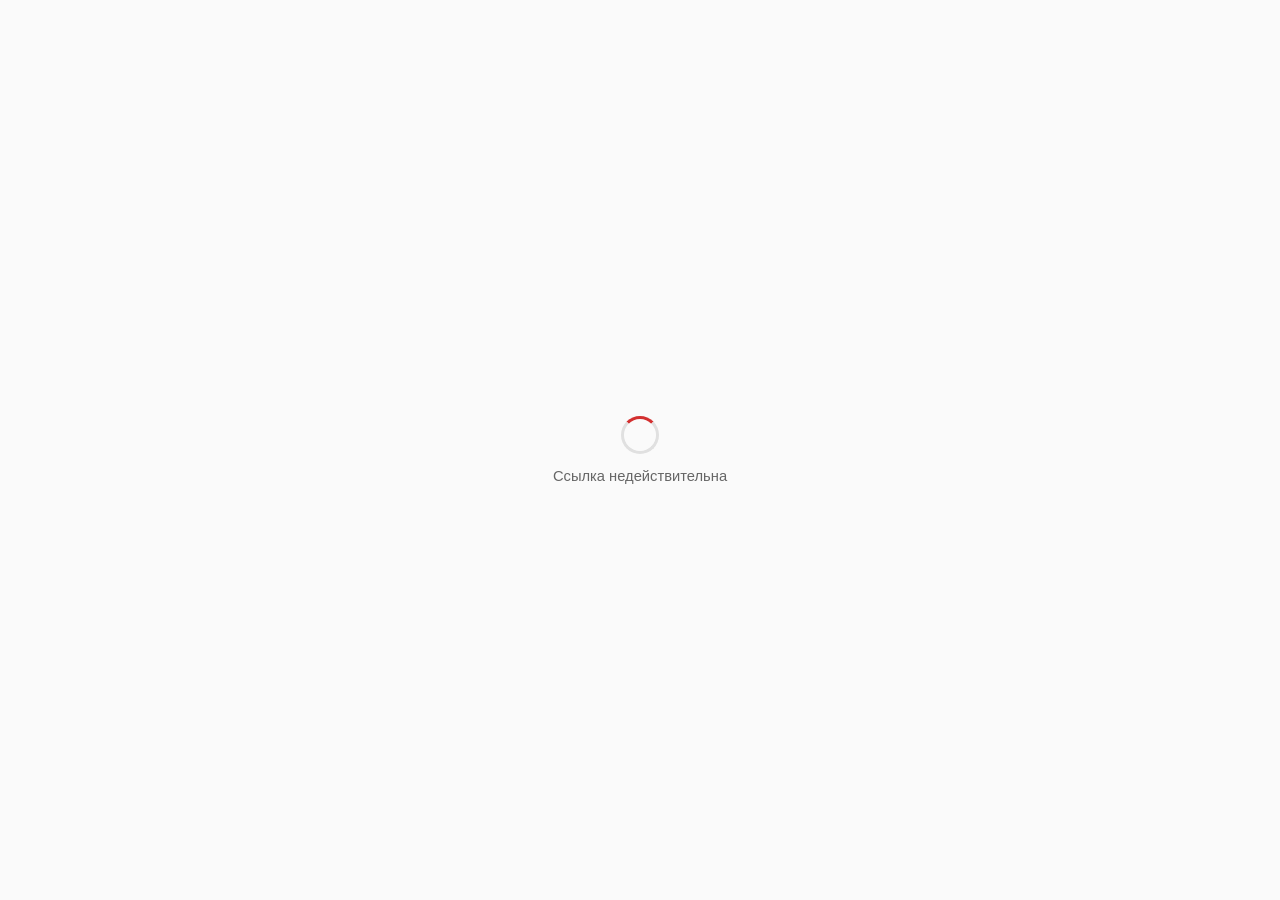
<file: supplier-menu.html>
<!DOCTYPE html>
<html lang="ru">
<head>
<meta charset="UTF-8">
<meta name="viewport" content="width=device-width, initial-scale=1.0">
<meta http-equiv="Cache-Control" content="no-cache, no-store, must-revalidate">
<meta http-equiv="Pragma" content="no-cache">
<meta http-equiv="Expires" content="0">
<title>Прайс-лист</title>
<link rel="icon" href="data:image/svg+xml,%3Csvg xmlns='http://www.w3.org/2000/svg' viewBox='0 0 24 24'%3E%3Cpath fill='%23d32f2f' d='M11 2H13V8H18V21H6V8H11V2Z'/%3E%3C/svg%3E">
<style id="dynamic-styles"></style>
<style>
  * { margin: 0; padding: 0; box-sizing: border-box; }
  :root {
    --vm-header-bg: #d32f2f;
    --vm-accent: #d32f2f;
    --vm-text: #1a1a1a;
    --vm-bg: #fafafa;
    --vm-border: #e0e0e0;
    --vm-muted: #666;
  }
  [data-theme="dark"] {
    --vm-text: #e0e0e0;
    --vm-bg: #1a1a2e;
    --vm-border: #2a2a4a;
    --vm-muted: #888;
  }
  html, body {
    font-family: -apple-system, BlinkMacSystemFont, "Segoe UI", Roboto, "Helvetica Neue", Arial, sans-serif;
    font-size: 16px;
    color: var(--vm-text);
    background: var(--vm-bg);
    -webkit-tap-highlight-color: transparent;
  }
  /* Boot splash */
  #boot-splash {
    position: fixed; inset: 0; z-index: 9999;
    background: var(--vm-bg);
    display: flex; align-items: center; justify-content: center; flex-direction: column; gap: 14px;
    transition: opacity 0.3s ease;
  }
  #boot-splash.done { opacity: 0; pointer-events: none; }
  .boot-spinner {
    width: 38px; height: 38px;
    border: 3px solid var(--vm-border); border-top-color: var(--vm-accent);
    border-radius: 50%; animation: bootSpin 0.9s linear infinite;
  }
  @keyframes bootSpin { to { transform: rotate(360deg); } }
  .boot-text { color: var(--vm-muted); font-size: 0.92rem; }

  /* Header */
  .header {
    position: fixed; top: 0; left: 0; right: 0; z-index: 60;
    background: var(--vm-header-bg); color: #fff; padding: 14px 16px;
    box-shadow: 0 2px 8px rgba(0,0,0,0.15);
  }
  .header h1 { font-size: 1.4rem; margin: 0; }
  .header-spacer { height: 60px; }

  /* Content */
  .content { padding: 12px 16px 40px; max-width: 700px; margin: 0 auto; }
  .empty { text-align: center; color: var(--vm-muted); padding: 40px 0; font-size: 0.95rem; }

  /* Item */
  .item-card {
    background: var(--vm-bg); border-radius: 10px; padding: 14px 16px; margin-bottom: 8px;
    display: flex; justify-content: space-between; align-items: center; gap: 12px;
    border: 1px solid var(--vm-border);
  }
  .item-name {
    font-weight: 600; font-size: 1rem; word-break: break-word;
  }
  .item-pack {
    font-size: 0.78rem; color: var(--vm-muted); margin-top: 2px;
  }
  .item-price {
    font-size: 1.1rem; font-weight: 700; color: var(--vm-accent); white-space: nowrap;
  }

  /* Error */
  .error-msg { color: #dc2626; text-align: center; padding: 40px 16px; font-size: 0.9rem; }
</style>
</head>
<body>
<div id="boot-splash">
  <div class="boot-spinner"></div>
  <div class="boot-text" id="boot-text">Загрузка прайс-листа…</div>
</div>

<div class="header" id="header" style="visibility:hidden;">
  <h1>Прайс-лист</h1>
</div>
<div class="header-spacer" id="header-spacer" style="visibility:hidden;"></div>

<div class="content" id="content" style="visibility:hidden;">
  <div class="empty">Загрузка...</div>
</div>

<script src="config.js"></script>
<script src="supabase.min.js"></script>
<script>
(function() {
  try {
    if (typeof CONFIG === 'undefined' || !CONFIG.SUPABASE_URL) return;
    var url = CONFIG.SUPABASE_URL;
    if (url.indexOf('PASTE_YOUR') !== -1) return;
    var head = document.head;
    var pc = document.createElement('link');
    pc.rel = 'preconnect'; pc.crossOrigin = 'anonymous'; pc.href = url;
    head.appendChild(pc);
  } catch (e) {}
})();

var _sb = null;

function initSup() {
  if (window.supabase && CONFIG.SUPABASE_URL.indexOf('PASTE_YOUR') === -1) {
    _sb = window.supabase.createClient(CONFIG.SUPABASE_URL, CONFIG.SUPABASE_ANON_KEY, {
      auth: { persistSession: false, autoRefreshToken: false, detectSessionInUrl: false }
    });
  }
}

function escHtml(s) {
  return String(s == null ? '' : s).replace(/&/g,'&amp;').replace(/</g,'&lt;').replace(/>/g,'&gt;').replace(/"/g,'&quot;');
}

function getSupplierId() {
  var hash = window.location.hash.replace(/^#/, '');
  if (hash) return hash;
  var params = new URLSearchParams(window.location.search);
  return params.get('supplier') || params.get('id') || '';
}

function getSystemTheme() {
  if (window.matchMedia && window.matchMedia('(prefers-color-scheme: dark)').matches) return 'dark';
  return 'light';
}

async function init() {
  try {
    initSup();
    if (!_sb) throw new Error('Не удалось подключиться к базе данных');

    var supplierId = getSupplierId();
    if (!supplierId) {
      document.getElementById('boot-text').textContent = 'Ссылка недействительна';
      return;
    }

    // Load settings (for color scheme) + user record in parallel
    var results = await Promise.all([
      _sb.from('settings').select('*'),
      _sb.from('users').select('*').eq('id', supplierId).limit(1)
    ]);
    var settingsRows = results[0].data || [];
    var users = results[1].data || [];
    if (results[1].error) throw new Error(results[1].error.message);
    if (!users || users.length === 0) throw new Error('Поставщик не найден');
    var supplier = users[0];
    if (supplier.role !== 'supplier') throw new Error('Доступ запрещён');

    // Apply settings (color scheme)
    var s = {};
    settingsRows.forEach(function(x) { s[x.key] = x.value; });
    var priceColor = s.qr_menu_color_price || '#d32f2f';
    var headerColor = s.qr_menu_color_header || priceColor;
    // Apply dynamic styles
    document.getElementById('dynamic-styles').textContent =
      ':root { --vm-header-bg: ' + headerColor + ' !important; --vm-accent: ' + priceColor + ' !important; } ' +
      '[data-theme="dark"] { --vm-header-bg: ' + headerColor + ' !important; --vm-accent: ' + priceColor + ' !important; }';

    // Apply theme
    document.documentElement.setAttribute('data-theme', getSystemTheme());

    // Get allowed warehouses
    var whIds = String(supplier.allowed_warehouses || '').split(',').map(function(x) { return x.trim(); }).filter(Boolean);
    if (whIds.length === 0) throw new Error('Нет складов');

    // Load deliveries for these warehouses
    var { data: deliveries } = await _sb.from('deliveries').select('*').in('warehouse_id', whIds);
    deliveries = deliveries || [];
    var deliveryIds = deliveries.map(function(d) { return d.id; });

    // Load delivery items
    var allDeliveryItems = [];
    if (deliveryIds.length > 0) {
      var { data: dItems } = await _sb.from('delivery_items').select('*').in('delivery_id', deliveryIds);
      allDeliveryItems = dItems || [];
    }

    // Load writeoffs for these warehouses (to subtract from stock)
    var allWriteoffItems = [];
    var { data: writeoffs } = await _sb.from('writeoffs').select('*').in('warehouse_id', whIds);
    writeoffs = writeoffs || [];
    var wofIds = writeoffs.map(function(w) { return w.id; });
    if (wofIds.length > 0) {
      var { data: wItems } = await _sb.from('writeoff_items').select('*').in('writeoff_id', wofIds);
      allWriteoffItems = wItems || [];
    }

    // Aggregate items by name (case-insensitive)
    var itemsByName = {};
    allDeliveryItems.forEach(function(dit) {
      var name = String(dit.name || '').trim();
      if (!name) return;
      var key = name.toLowerCase();
      if (!itemsByName[key]) {
        itemsByName[key] = {
          name: name,
          qty: 0,
          unit_price: Number(dit.unit_price) || 0,
          markup: Number(dit.markup) || 0,
          pack: dit.pack || ''
        };
      }
      itemsByName[key].qty += Number(dit.quantity) || 0;
      if (Number(dit.unit_price) > 0) itemsByName[key].unit_price = Number(dit.unit_price);
      if (Number(dit.markup) > 0) itemsByName[key].markup = Number(dit.markup);
    });

    // Subtract writeoffs
    allWriteoffItems.forEach(function(wit) {
      var name = String(wit.name || '').trim().toLowerCase();
      if (itemsByName[name]) {
        itemsByName[name].qty -= Number(wit.quantity) || 0;
        if (itemsByName[name].qty < 0) itemsByName[name].qty = 0;
      }
    });

    // Filter: only items with stock > 0
    var items = Object.keys(itemsByName)
      .map(function(k) { return itemsByName[k]; })
      .filter(function(it) { return it.qty > 0; })
      .sort(function(a, b) { return a.name.localeCompare(b.name, 'ru'); });

    // Render items — only name + pack + price with markup
    var contentEl = document.getElementById('content');
    if (items.length === 0) {
      contentEl.innerHTML = '<div class="empty">Нет товаров в наличии</div>';
    } else {
      var html = '';
      items.forEach(function(it) {
        var unitPrice = it.unit_price * (1 + (it.markup || 0) / 100);
        var packInfo = it.pack ? '<div class="item-pack">' + escHtml(it.pack) + '</div>' : '';
        html += '<div class="item-card">' +
          '<div style="flex:1;min-width:0;">' +
            '<div class="item-name">' + escHtml(it.name) + '</div>' +
            packInfo +
          '</div>' +
          '<div class="item-price">' + Math.round(unitPrice) + ' ' + (s.currency || '₾') + '</div>' +
        '</div>';
      });
      contentEl.innerHTML = html;
    }

    // Reveal page
    document.getElementById('header').style.visibility = 'visible';
    document.getElementById('header-spacer').style.visibility = 'visible';
    document.getElementById('content').style.visibility = 'visible';
    var splash = document.getElementById('boot-splash');
    splash.classList.add('done');
    setTimeout(function() { if (splash.parentNode) splash.parentNode.removeChild(splash); }, 320);
  } catch (err) {
    document.getElementById('boot-text').textContent = 'Ошибка: ' + err.message;
    document.getElementById('boot-splash').style.background = '#ffebee';
  }
}

init();
</script>
</body>
</html>
</file>
